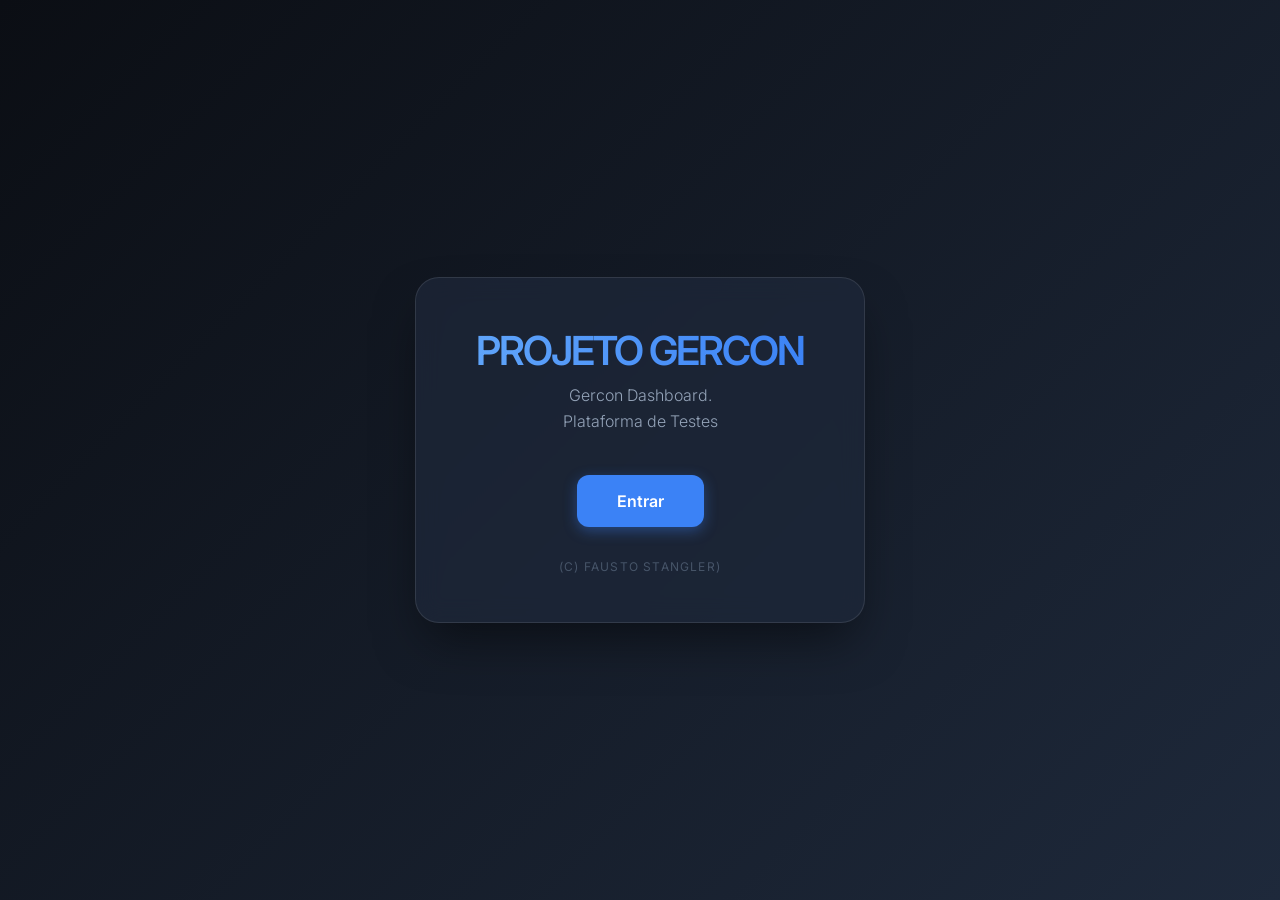
<file: static/index.html>
<!DOCTYPE html>
<html lang="pt-br">

<head>
    <meta charset="UTF-8">
    <meta name="viewport" content="width=device-width, initial-scale=1.0">
    <title>GERCON em Análise</title>
    <link rel="preconnect" href="https://fonts.googleapis.com">
    <link rel="preconnect" href="https://fonts.gstatic.com" crossorigin>
    <link href="https://fonts.googleapis.com/css2?family=Inter:wght@300;400;600&display=swap" rel="stylesheet">
    <style>
        :root {
            --bg-color: #0b0e14;
            --accent-color: #3b82f6;
            --text-primary: #f8fafc;
            --text-secondary: #94a3b8;
            --glass-bg: rgba(30, 41, 59, 0.7);
        }

        * {
            margin: 0;
            padding: 0;
            box-sizing: border-box;
            font-family: 'Inter', sans-serif;
        }

        body {
            background-color: var(--bg-color);
            color: var(--text-primary);
            height: 100vh;
            display: flex;
            align-items: center;
            justify-content: center;
            overflow: hidden;
            background: linear-gradient(135deg, #0b0e14 0%, #1e293b 100%);
        }

        .container {
            text-align: center;
            padding: 3rem;
            background: var(--glass-bg);
            backdrop-filter: blur(12px);
            border: 1px solid rgba(255, 255, 255, 0.1);
            border-radius: 24px;
            box-shadow: 0 25px 50px -12px rgba(0, 0, 0, 0.5);
            max-width: 450px;
            width: 90%;
            animation: fadeIn 0.8s ease-out;
        }

        @keyframes fadeIn {
            from {
                opacity: 0;
                transform: translateY(20px);
            }

            to {
                opacity: 1;
                transform: translateY(0);
            }
        }

        h1 {
            font-size: 2.5rem;
            font-weight: 600;
            letter-spacing: -0.05em;
            margin-bottom: 0.5rem;
            background: linear-gradient(to right, #60a5fa, #3b82f6);
            -webkit-background-clip: text;
            -webkit-text-fill-color: transparent;
        }

        p {
            color: var(--text-secondary);
            margin-bottom: 2.5rem;
            font-weight: 300;
            line-height: 1.6;
        }

        .btn {
            display: inline-block;
            background: var(--accent-color);
            color: white;
            padding: 1rem 2.5rem;
            font-weight: 600;
            text-decoration: none;
            border-radius: 12px;
            transition: all 0.3s cubic-bezier(0.4, 0, 0.2, 1);
            border: none;
            cursor: pointer;
            box-shadow: 0 4px 14px 0 rgba(59, 130, 246, 0.39);
        }

        .btn:hover {
            transform: translateY(-2px);
            box-shadow: 0 6px 20px rgba(59, 130, 246, 0.5);
            background: #2563eb;
        }

        .btn:active {
            transform: translateY(0);
        }

        .footer {
            margin-top: 2rem;
            font-size: 0.75rem;
            color: #475569;
            text-transform: uppercase;
            letter-spacing: 0.1em;
        }
    </style>
</head>

<body>
    <div class="container">
        <h1>PROJETO GERCON</h1>
        <p>Gercon Dashboard.<br>Plataforma de Testes</p>
        <a href="/dashboard" class="btn">Entrar</a>
        <div class="footer">(c) Fausto Stangler)</div>
    </div>
</body>

</html>
</file>
